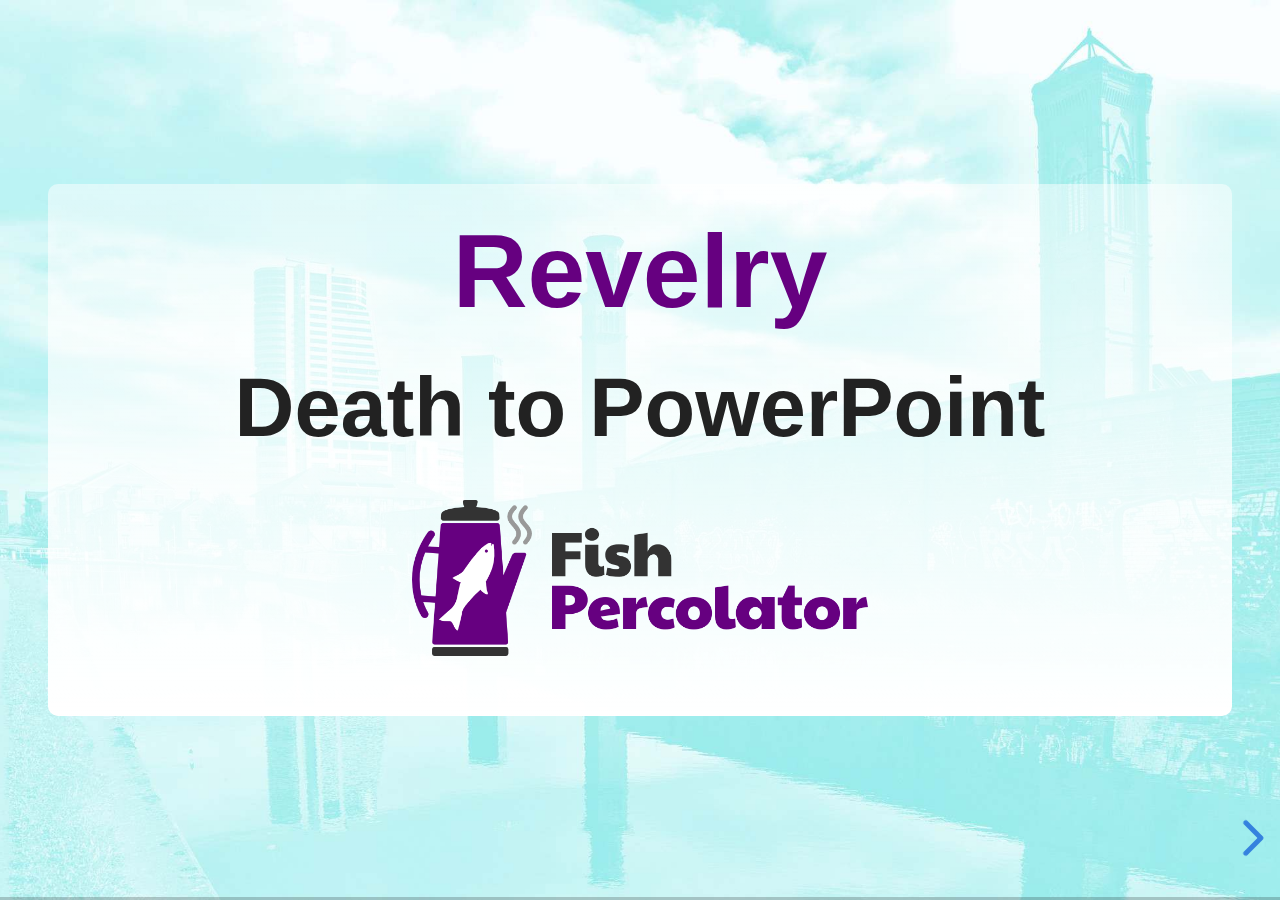
<file: index.html>
<!doctype html>
<html lang="en">
<head>
  <meta charset="utf-8">
  <title>Revelry</title>
  <meta name="description" content="Death to PowerPoint">
  <meta name="author" content="Rich Daley">

  <meta name="apple-mobile-web-app-capable" content="yes" />
  <meta name="apple-mobile-web-app-status-bar-style" content="black-translucent" />
  <meta name="viewport" content="width=device-width, initial-scale=1.0, maximum-scale=1.0, user-scalable=no, minimal-ui" />
  
  <link rel="stylesheet" href="css/reveal.css">
  <link rel="stylesheet" href="css/theme/white.css" id="theme">
  <link rel="stylesheet" href="css/custom.css">
  <!-- Include the appropriate print stylesheet -->
  <script>
    var link = document.createElement( 'link' );
    link.rel = 'stylesheet';
    link.type = 'text/css';
    link.href = window.location.search.match( /print-pdf/gi ) ? 'css/print/pdf.css' : 'css/print/paper.css';
    link.media = 'print';
    document.getElementsByTagName( 'head' )[0].appendChild( link );
  </script>

  <!--[if lt IE 9]>
  <script src="lib/js/html5shiv.js"></script>
  <![endif]-->


</head>
<body>
  <div class="reveal">
    <div class="slides">

<section><h1>Revelry</h1><h2 class="subtitle">Death to PowerPoint</h2><img class="logo" src="img/logo.png"></section><section><section><h2>I hate PowerPoint</h2><img class="featured" src="img/garbage.jpg"></section><section><h2>Reveal.js</h2><img class="screenshot" src="img/reveal.png"><aside class="notes">Even has speaker notes with now &amp; next.</aside></section><section><h2>But</h2><blockquote>“Unzip and replace the example contents in index.html with your own”</blockquote></section><section><h2>Revelry</h2><pre><code>$ <b>revelry new --pug my-awesome-presentation</b>
my-awesome-presentation/Revfile.json
my-awesome-presentation/slides.pug
my-awesome-presentation/.gitignore
my-awesome-presentation/custom/custom.scss
my-awesome-presentation/custom/header.html
my-awesome-presentation/custom/footer.html
$ <b>cd my-awesome-presentation</b>
$ <b>revelry build</b>
www/index.html
...</code></pre></section></section><section><section><h2>All just code</h2><p>Pug, includes</p><img class="screenshot" src="img/code.png"></section><section><h2>Theming</h2><p>It's CSS (and Sass)</p><img class="screenshot" src="img/sass.png"></section><section><h2>All web tech</h2><iframe width="560" height="315" src="https://www.youtube.com/embed/KxwcQ1dapw8" frameborder="0" allow="autoplay; encrypted-media" allowfullscreen></iframe>
</section></section><section><img class="logo" src="img/logo.png"><p><a href="https://github.com/fishpercolator/revelry">github:fishpercolator/revelry</a></p><code>npm install -g revelry</code><p>@fishpercolator</p><p>@pedantic_git</p></section>
    </div>
  </div>

  <script src="lib/js/head.min.js"></script>
  <script src="js/reveal.min.js"></script>
  
  <script>
    Reveal.initialize({ theme:"white",
    transition:"slide",
    controls:true,
    progress:true,
    history:true,
    center:true,
    dependencies:[ { src:"plugin/markdown/marked.js" },
      { src:"plugin/markdown/markdown.js" },
      { src:"plugin/notes/notes.js",
        async:true } ] });
  </script>
</body>
</html>
</file>
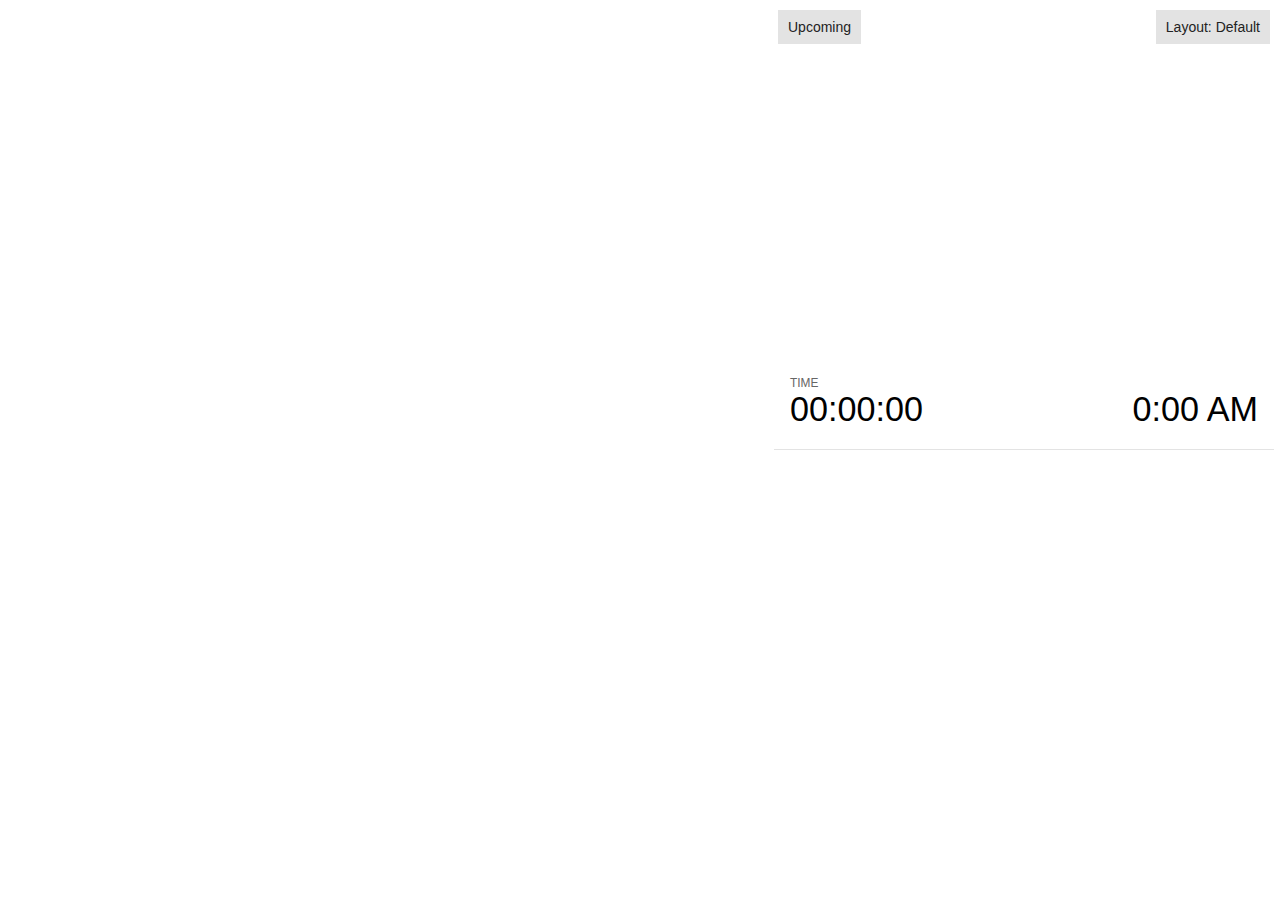
<file: plugin/notes/notes.html>
<!doctype html>
<html lang="en">
	<head>
		<meta charset="utf-8">

		<title>reveal.js - Slide Notes</title>

		<style>
			body {
				font-family: Helvetica;
				font-size: 18px;
			}

			#current-slide,
			#upcoming-slide,
			#speaker-controls {
				padding: 6px;
				box-sizing: border-box;
				-moz-box-sizing: border-box;
			}

			#current-slide iframe,
			#upcoming-slide iframe {
				width: 100%;
				height: 100%;
				border: 1px solid #ddd;
			}

			#current-slide .label,
			#upcoming-slide .label {
				position: absolute;
				top: 10px;
				left: 10px;
				z-index: 2;
			}

			.overlay-element {
				height: 34px;
				line-height: 34px;
				padding: 0 10px;
				text-shadow: none;
				background: rgba( 220, 220, 220, 0.8 );
				color: #222;
				font-size: 14px;
			}

			.overlay-element.interactive:hover {
				background: rgba( 220, 220, 220, 1 );
			}

			#current-slide {
				position: absolute;
				width: 60%;
				height: 100%;
				top: 0;
				left: 0;
				padding-right: 0;
			}

			#upcoming-slide {
				position: absolute;
				width: 40%;
				height: 40%;
				right: 0;
				top: 0;
			}

			/* Speaker controls */
			#speaker-controls {
				position: absolute;
				top: 40%;
				right: 0;
				width: 40%;
				height: 60%;
				overflow: auto;
				font-size: 18px;
			}

				.speaker-controls-time.hidden,
				.speaker-controls-notes.hidden {
					display: none;
				}

				.speaker-controls-time .label,
				.speaker-controls-pace .label,
				.speaker-controls-notes .label {
					text-transform: uppercase;
					font-weight: normal;
					font-size: 0.66em;
					color: #666;
					margin: 0;
				}

				.speaker-controls-time, .speaker-controls-pace {
					border-bottom: 1px solid rgba( 200, 200, 200, 0.5 );
					margin-bottom: 10px;
					padding: 10px 16px;
					padding-bottom: 20px;
					cursor: pointer;
				}

				.speaker-controls-time .reset-button {
					opacity: 0;
					float: right;
					color: #666;
					text-decoration: none;
				}
				.speaker-controls-time:hover .reset-button {
					opacity: 1;
				}

				.speaker-controls-time .timer,
				.speaker-controls-time .clock {
					width: 50%;
				}

				.speaker-controls-time .timer,
				.speaker-controls-time .clock,
				.speaker-controls-time .pacing .hours-value,
				.speaker-controls-time .pacing .minutes-value,
				.speaker-controls-time .pacing .seconds-value {
					font-size: 1.9em;
				}

				.speaker-controls-time .timer {
					float: left;
				}

				.speaker-controls-time .clock {
					float: right;
					text-align: right;
				}

				.speaker-controls-time span.mute {
					opacity: 0.3;
				}

				.speaker-controls-time .pacing-title {
					margin-top: 5px;
				}

				.speaker-controls-time .pacing.ahead {
					color: blue;
				}

				.speaker-controls-time .pacing.on-track {
					color: green;
				}

				.speaker-controls-time .pacing.behind {
					color: red;
				}

				.speaker-controls-notes {
					padding: 10px 16px;
				}

				.speaker-controls-notes .value {
					margin-top: 5px;
					line-height: 1.4;
					font-size: 1.2em;
				}

			/* Layout selector */
			#speaker-layout {
				position: absolute;
				top: 10px;
				right: 10px;
				color: #222;
				z-index: 10;
			}
				#speaker-layout select {
					position: absolute;
					width: 100%;
					height: 100%;
					top: 0;
					left: 0;
					border: 0;
					box-shadow: 0;
					cursor: pointer;
					opacity: 0;

					font-size: 1em;
					background-color: transparent;

					-moz-appearance: none;
					-webkit-appearance: none;
					-webkit-tap-highlight-color: rgba(0, 0, 0, 0);
				}

				#speaker-layout select:focus {
					outline: none;
					box-shadow: none;
				}

			.clear {
				clear: both;
			}

			/* Speaker layout: Wide */
			body[data-speaker-layout="wide"] #current-slide,
			body[data-speaker-layout="wide"] #upcoming-slide {
				width: 50%;
				height: 45%;
				padding: 6px;
			}

			body[data-speaker-layout="wide"] #current-slide {
				top: 0;
				left: 0;
			}

			body[data-speaker-layout="wide"] #upcoming-slide {
				top: 0;
				left: 50%;
			}

			body[data-speaker-layout="wide"] #speaker-controls {
				top: 45%;
				left: 0;
				width: 100%;
				height: 50%;
				font-size: 1.25em;
			}

			/* Speaker layout: Tall */
			body[data-speaker-layout="tall"] #current-slide,
			body[data-speaker-layout="tall"] #upcoming-slide {
				width: 45%;
				height: 50%;
				padding: 6px;
			}

			body[data-speaker-layout="tall"] #current-slide {
				top: 0;
				left: 0;
			}

			body[data-speaker-layout="tall"] #upcoming-slide {
				top: 50%;
				left: 0;
			}

			body[data-speaker-layout="tall"] #speaker-controls {
				padding-top: 40px;
				top: 0;
				left: 45%;
				width: 55%;
				height: 100%;
				font-size: 1.25em;
			}

			/* Speaker layout: Notes only */
			body[data-speaker-layout="notes-only"] #current-slide,
			body[data-speaker-layout="notes-only"] #upcoming-slide {
				display: none;
			}

			body[data-speaker-layout="notes-only"] #speaker-controls {
				padding-top: 40px;
				top: 0;
				left: 0;
				width: 100%;
				height: 100%;
				font-size: 1.25em;
			}

			@media screen and (max-width: 1080px) {
				body[data-speaker-layout="default"] #speaker-controls {
					font-size: 16px;
				}
			}

			@media screen and (max-width: 900px) {
				body[data-speaker-layout="default"] #speaker-controls {
					font-size: 14px;
				}
			}

			@media screen and (max-width: 800px) {
				body[data-speaker-layout="default"] #speaker-controls {
					font-size: 12px;
				}
			}

		</style>
	</head>

	<body>

		<div id="current-slide"></div>
		<div id="upcoming-slide"><span class="overlay-element label">Upcoming</span></div>
		<div id="speaker-controls">
			<div class="speaker-controls-time">
				<h4 class="label">Time <span class="reset-button">Click to Reset</span></h4>
				<div class="clock">
					<span class="clock-value">0:00 AM</span>
				</div>
				<div class="timer">
					<span class="hours-value">00</span><span class="minutes-value">:00</span><span class="seconds-value">:00</span>
				</div>
				<div class="clear"></div>

				<h4 class="label pacing-title" style="display: none">Pacing – Time to finish current slide</h4>
				<div class="pacing" style="display: none">
					<span class="hours-value">00</span><span class="minutes-value">:00</span><span class="seconds-value">:00</span>
				</div>
			</div>

			<div class="speaker-controls-notes hidden">
				<h4 class="label">Notes</h4>
				<div class="value"></div>
			</div>
		</div>
		<div id="speaker-layout" class="overlay-element interactive">
			<span class="speaker-layout-label"></span>
			<select class="speaker-layout-dropdown"></select>
		</div>

		<script src="../../plugin/markdown/marked.js"></script>
		<script>

			(function() {

				var notes,
					notesValue,
					currentState,
					currentSlide,
					upcomingSlide,
					layoutLabel,
					layoutDropdown,
					connected = false;

				var SPEAKER_LAYOUTS = {
					'default': 'Default',
					'wide': 'Wide',
					'tall': 'Tall',
					'notes-only': 'Notes only'
				};

				setupLayout();

				window.addEventListener( 'message', function( event ) {

					var data = JSON.parse( event.data );

					// The overview mode is only useful to the reveal.js instance
					// where navigation occurs so we don't sync it
					if( data.state ) delete data.state.overview;

					// Messages sent by the notes plugin inside of the main window
					if( data && data.namespace === 'reveal-notes' ) {
						if( data.type === 'connect' ) {
							handleConnectMessage( data );
						}
						else if( data.type === 'state' ) {
							handleStateMessage( data );
						}
					}
					// Messages sent by the reveal.js inside of the current slide preview
					else if( data && data.namespace === 'reveal' ) {
						if( /ready/.test( data.eventName ) ) {
							// Send a message back to notify that the handshake is complete
							window.opener.postMessage( JSON.stringify({ namespace: 'reveal-notes', type: 'connected'} ), '*' );
						}
						else if( /slidechanged|fragmentshown|fragmenthidden|paused|resumed/.test( data.eventName ) && currentState !== JSON.stringify( data.state ) ) {

							window.opener.postMessage( JSON.stringify({ method: 'setState', args: [ data.state ]} ), '*' );

						}
					}

				} );

				/**
				 * Called when the main window is trying to establish a
				 * connection.
				 */
				function handleConnectMessage( data ) {

					if( connected === false ) {
						connected = true;

						setupIframes( data );
						setupKeyboard();
						setupNotes();
						setupTimer();
					}

				}

				/**
				 * Called when the main window sends an updated state.
				 */
				function handleStateMessage( data ) {

					// Store the most recently set state to avoid circular loops
					// applying the same state
					currentState = JSON.stringify( data.state );

					// No need for updating the notes in case of fragment changes
					if ( data.notes ) {
						notes.classList.remove( 'hidden' );
						notesValue.style.whiteSpace = data.whitespace;
						if( data.markdown ) {
							notesValue.innerHTML = marked( data.notes );
						}
						else {
							notesValue.innerHTML = data.notes;
						}
					}
					else {
						notes.classList.add( 'hidden' );
					}

					// Update the note slides
					currentSlide.contentWindow.postMessage( JSON.stringify({ method: 'setState', args: [ data.state ] }), '*' );
					upcomingSlide.contentWindow.postMessage( JSON.stringify({ method: 'setState', args: [ data.state ] }), '*' );
					upcomingSlide.contentWindow.postMessage( JSON.stringify({ method: 'next' }), '*' );

				}

				// Limit to max one state update per X ms
				handleStateMessage = debounce( handleStateMessage, 200 );

				/**
				 * Forward keyboard events to the current slide window.
				 * This enables keyboard events to work even if focus
				 * isn't set on the current slide iframe.
				 */
				function setupKeyboard() {

					document.addEventListener( 'keydown', function( event ) {
						currentSlide.contentWindow.postMessage( JSON.stringify({ method: 'triggerKey', args: [ event.keyCode ] }), '*' );
					} );

				}

				/**
				 * Creates the preview iframes.
				 */
				function setupIframes( data ) {

					var params = [
						'receiver',
						'progress=false',
						'history=false',
						'transition=none',
						'autoSlide=0',
						'backgroundTransition=none'
					].join( '&' );

					var urlSeparator = /\?/.test(data.url) ? '&' : '?';
					var hash = '#/' + data.state.indexh + '/' + data.state.indexv;
					var currentURL = data.url + urlSeparator + params + '&postMessageEvents=true' + hash;
					var upcomingURL = data.url + urlSeparator + params + '&controls=false' + hash;

					currentSlide = document.createElement( 'iframe' );
					currentSlide.setAttribute( 'width', 1280 );
					currentSlide.setAttribute( 'height', 1024 );
					currentSlide.setAttribute( 'src', currentURL );
					document.querySelector( '#current-slide' ).appendChild( currentSlide );

					upcomingSlide = document.createElement( 'iframe' );
					upcomingSlide.setAttribute( 'width', 640 );
					upcomingSlide.setAttribute( 'height', 512 );
					upcomingSlide.setAttribute( 'src', upcomingURL );
					document.querySelector( '#upcoming-slide' ).appendChild( upcomingSlide );

				}

				/**
				 * Setup the notes UI.
				 */
				function setupNotes() {

					notes = document.querySelector( '.speaker-controls-notes' );
					notesValue = document.querySelector( '.speaker-controls-notes .value' );

				}

				function getTimings() {

					var slides = Reveal.getSlides();
					var defaultTiming = Reveal.getConfig().defaultTiming;
					if (defaultTiming == null) {
						return null;
					}
					var timings = [];
					for ( var i in slides ) {
						var slide = slides[i];
						var timing = defaultTiming;
						if( slide.hasAttribute( 'data-timing' )) {
							var t = slide.getAttribute( 'data-timing' );
							timing = parseInt(t);
							if( isNaN(timing) ) {
								console.warn("Could not parse timing '" + t + "' of slide " + i + "; using default of " + defaultTiming);
								timing = defaultTiming;
							}
						}
						timings.push(timing);
					}
					return timings;

				}

				/**
				 * Return the number of seconds allocated for presenting
				 * all slides up to and including this one.
				 */
				function getTimeAllocated(timings) {

					var slides = Reveal.getSlides();
					var allocated = 0;
					var currentSlide = Reveal.getSlidePastCount();
					for (var i in slides.slice(0, currentSlide + 1)) {
						allocated += timings[i];
					}
					return allocated;

				}

				/**
				 * Create the timer and clock and start updating them
				 * at an interval.
				 */
				function setupTimer() {

					var start = new Date(),
					timeEl = document.querySelector( '.speaker-controls-time' ),
					clockEl = timeEl.querySelector( '.clock-value' ),
					hoursEl = timeEl.querySelector( '.hours-value' ),
					minutesEl = timeEl.querySelector( '.minutes-value' ),
					secondsEl = timeEl.querySelector( '.seconds-value' ),
					pacingTitleEl = timeEl.querySelector( '.pacing-title' ),
					pacingEl = timeEl.querySelector( '.pacing' ),
					pacingHoursEl = pacingEl.querySelector( '.hours-value' ),
					pacingMinutesEl = pacingEl.querySelector( '.minutes-value' ),
					pacingSecondsEl = pacingEl.querySelector( '.seconds-value' );

					var timings = getTimings();
					if (timings !== null) {
						pacingTitleEl.style.removeProperty('display');
						pacingEl.style.removeProperty('display');
					}

					function _displayTime( hrEl, minEl, secEl, time) {

						var sign = Math.sign(time) == -1 ? "-" : "";
						time = Math.abs(Math.round(time / 1000));
						var seconds = time % 60;
						var minutes = Math.floor( time / 60 ) % 60 ;
						var hours = Math.floor( time / ( 60 * 60 )) ;
						hrEl.innerHTML = sign + zeroPadInteger( hours );
						if (hours == 0) {
							hrEl.classList.add( 'mute' );
						}
						else {
							hrEl.classList.remove( 'mute' );
						}
						minEl.innerHTML = ':' + zeroPadInteger( minutes );
						if (hours == 0 && minutes == 0) {
							minEl.classList.add( 'mute' );
						}
						else {
							minEl.classList.remove( 'mute' );
						}
						secEl.innerHTML = ':' + zeroPadInteger( seconds );
					}

					function _updateTimer() {

						var diff, hours, minutes, seconds,
						now = new Date();

						diff = now.getTime() - start.getTime();

						clockEl.innerHTML = now.toLocaleTimeString( 'en-US', { hour12: true, hour: '2-digit', minute:'2-digit' } );
						_displayTime( hoursEl, minutesEl, secondsEl, diff );
						if (timings !== null) {
							_updatePacing(diff);
						}

					}

					function _updatePacing(diff) {

						var slideEndTiming = getTimeAllocated(timings) * 1000;
						var currentSlide = Reveal.getSlidePastCount();
						var currentSlideTiming = timings[currentSlide] * 1000;
						var timeLeftCurrentSlide = slideEndTiming - diff;
						if (timeLeftCurrentSlide < 0) {
							pacingEl.className = 'pacing behind';
						}
						else if (timeLeftCurrentSlide < currentSlideTiming) {
							pacingEl.className = 'pacing on-track';
						}
						else {
							pacingEl.className = 'pacing ahead';
						}
						_displayTime( pacingHoursEl, pacingMinutesEl, pacingSecondsEl, timeLeftCurrentSlide );

					}

					// Update once directly
					_updateTimer();

					// Then update every second
					setInterval( _updateTimer, 1000 );

					function _resetTimer() {

						if (timings == null) {
							start = new Date();
						}
						else {
							// Reset timer to beginning of current slide
							var slideEndTiming = getTimeAllocated(timings) * 1000;
							var currentSlide = Reveal.getSlidePastCount();
							var currentSlideTiming = timings[currentSlide] * 1000;
							var previousSlidesTiming = slideEndTiming - currentSlideTiming;
							var now = new Date();
							start = new Date(now.getTime() - previousSlidesTiming);
						}
						_updateTimer();

					}

					timeEl.addEventListener( 'click', function() {
						_resetTimer();
						return false;
					} );

				}

				/**
				 * Sets up the speaker view layout and layout selector.
				 */
				function setupLayout() {

					layoutDropdown = document.querySelector( '.speaker-layout-dropdown' );
					layoutLabel = document.querySelector( '.speaker-layout-label' );

					// Render the list of available layouts
					for( var id in SPEAKER_LAYOUTS ) {
						var option = document.createElement( 'option' );
						option.setAttribute( 'value', id );
						option.textContent = SPEAKER_LAYOUTS[ id ];
						layoutDropdown.appendChild( option );
					}

					// Monitor the dropdown for changes
					layoutDropdown.addEventListener( 'change', function( event ) {

						setLayout( layoutDropdown.value );

					}, false );

					// Restore any currently persisted layout
					setLayout( getLayout() );

				}

				/**
				 * Sets a new speaker view layout. The layout is persisted
				 * in local storage.
				 */
				function setLayout( value ) {

					var title = SPEAKER_LAYOUTS[ value ];

					layoutLabel.innerHTML = 'Layout' + ( title ? ( ': ' + title ) : '' );
					layoutDropdown.value = value;

					document.body.setAttribute( 'data-speaker-layout', value );

					// Persist locally
					if( supportsLocalStorage() ) {
						window.localStorage.setItem( 'reveal-speaker-layout', value );
					}

				}

				/**
				 * Returns the ID of the most recently set speaker layout
				 * or our default layout if none has been set.
				 */
				function getLayout() {

					if( supportsLocalStorage() ) {
						var layout = window.localStorage.getItem( 'reveal-speaker-layout' );
						if( layout ) {
							return layout;
						}
					}

					// Default to the first record in the layouts hash
					for( var id in SPEAKER_LAYOUTS ) {
						return id;
					}

				}

				function supportsLocalStorage() {

					try {
						localStorage.setItem('test', 'test');
						localStorage.removeItem('test');
						return true;
					}
					catch( e ) {
						return false;
					}

				}

				function zeroPadInteger( num ) {

					var str = '00' + parseInt( num );
					return str.substring( str.length - 2 );

				}

				/**
				 * Limits the frequency at which a function can be called.
				 */
				function debounce( fn, ms ) {

					var lastTime = 0,
						timeout;

					return function() {

						var args = arguments;
						var context = this;

						clearTimeout( timeout );

						var timeSinceLastCall = Date.now() - lastTime;
						if( timeSinceLastCall > ms ) {
							fn.apply( context, args );
							lastTime = Date.now();
						}
						else {
							timeout = setTimeout( function() {
								fn.apply( context, args );
								lastTime = Date.now();
							}, ms - timeSinceLastCall );
						}

					}

				}

			})();

		</script>
	</body>
</html>
</file>
<file: css/theme/white.css>
/**
 * White theme for reveal.js. This is the opposite of the 'black' theme.
 *
 * By Hakim El Hattab, http://hakim.se
 */
@import url(../../lib/font/source-sans-pro/source-sans-pro.css);
section.has-dark-background, section.has-dark-background h1, section.has-dark-background h2, section.has-dark-background h3, section.has-dark-background h4, section.has-dark-background h5, section.has-dark-background h6 {
  color: #fff; }

/*********************************************
 * GLOBAL STYLES
 *********************************************/
body {
  background: #fff;
  background-color: #fff; }

.reveal {
  font-family: "Source Sans Pro", Helvetica, sans-serif;
  font-size: 42px;
  font-weight: normal;
  color: #222; }

::selection {
  color: #fff;
  background: #98bdef;
  text-shadow: none; }

::-moz-selection {
  color: #fff;
  background: #98bdef;
  text-shadow: none; }

.reveal .slides > section,
.reveal .slides > section > section {
  line-height: 1.3;
  font-weight: inherit; }

/*********************************************
 * HEADERS
 *********************************************/
.reveal h1,
.reveal h2,
.reveal h3,
.reveal h4,
.reveal h5,
.reveal h6 {
  margin: 0 0 20px 0;
  color: #222;
  font-family: "Source Sans Pro", Helvetica, sans-serif;
  font-weight: 600;
  line-height: 1.2;
  letter-spacing: normal;
  text-transform: uppercase;
  text-shadow: none;
  word-wrap: break-word; }

.reveal h1 {
  font-size: 2.5em; }

.reveal h2 {
  font-size: 1.6em; }

.reveal h3 {
  font-size: 1.3em; }

.reveal h4 {
  font-size: 1em; }

.reveal h1 {
  text-shadow: none; }

/*********************************************
 * OTHER
 *********************************************/
.reveal p {
  margin: 20px 0;
  line-height: 1.3; }

/* Ensure certain elements are never larger than the slide itself */
.reveal img,
.reveal video,
.reveal iframe {
  max-width: 95%;
  max-height: 95%; }

.reveal strong,
.reveal b {
  font-weight: bold; }

.reveal em {
  font-style: italic; }

.reveal ol,
.reveal dl,
.reveal ul {
  display: inline-block;
  text-align: left;
  margin: 0 0 0 1em; }

.reveal ol {
  list-style-type: decimal; }

.reveal ul {
  list-style-type: disc; }

.reveal ul ul {
  list-style-type: square; }

.reveal ul ul ul {
  list-style-type: circle; }

.reveal ul ul,
.reveal ul ol,
.reveal ol ol,
.reveal ol ul {
  display: block;
  margin-left: 40px; }

.reveal dt {
  font-weight: bold; }

.reveal dd {
  margin-left: 40px; }

.reveal blockquote {
  display: block;
  position: relative;
  width: 70%;
  margin: 20px auto;
  padding: 5px;
  font-style: italic;
  background: rgba(255, 255, 255, 0.05);
  box-shadow: 0px 0px 2px rgba(0, 0, 0, 0.2); }

.reveal blockquote p:first-child,
.reveal blockquote p:last-child {
  display: inline-block; }

.reveal q {
  font-style: italic; }

.reveal pre {
  display: block;
  position: relative;
  width: 90%;
  margin: 20px auto;
  text-align: left;
  font-size: 0.55em;
  font-family: monospace;
  line-height: 1.2em;
  word-wrap: break-word;
  box-shadow: 0px 0px 6px rgba(0, 0, 0, 0.3); }

.reveal code {
  font-family: monospace;
  text-transform: none; }

.reveal pre code {
  display: block;
  padding: 5px;
  overflow: auto;
  max-height: 400px;
  word-wrap: normal; }

.reveal table {
  margin: auto;
  border-collapse: collapse;
  border-spacing: 0; }

.reveal table th {
  font-weight: bold; }

.reveal table th,
.reveal table td {
  text-align: left;
  padding: 0.2em 0.5em 0.2em 0.5em;
  border-bottom: 1px solid; }

.reveal table th[align="center"],
.reveal table td[align="center"] {
  text-align: center; }

.reveal table th[align="right"],
.reveal table td[align="right"] {
  text-align: right; }

.reveal table tbody tr:last-child th,
.reveal table tbody tr:last-child td {
  border-bottom: none; }

.reveal sup {
  vertical-align: super; }

.reveal sub {
  vertical-align: sub; }

.reveal small {
  display: inline-block;
  font-size: 0.6em;
  line-height: 1.2em;
  vertical-align: top; }

.reveal small * {
  vertical-align: top; }

/*********************************************
 * LINKS
 *********************************************/
.reveal a {
  color: #2a76dd;
  text-decoration: none;
  -webkit-transition: color .15s ease;
  -moz-transition: color .15s ease;
  transition: color .15s ease; }

.reveal a:hover {
  color: #6ca0e8;
  text-shadow: none;
  border: none; }

.reveal .roll span:after {
  color: #fff;
  background: #1a53a1; }

/*********************************************
 * IMAGES
 *********************************************/
.reveal section img {
  margin: 15px 0px;
  background: rgba(255, 255, 255, 0.12);
  border: 4px solid #222;
  box-shadow: 0 0 10px rgba(0, 0, 0, 0.15); }

.reveal section img.plain {
  border: 0;
  box-shadow: none; }

.reveal a img {
  -webkit-transition: all .15s linear;
  -moz-transition: all .15s linear;
  transition: all .15s linear; }

.reveal a:hover img {
  background: rgba(255, 255, 255, 0.2);
  border-color: #2a76dd;
  box-shadow: 0 0 20px rgba(0, 0, 0, 0.55); }

/*********************************************
 * NAVIGATION CONTROLS
 *********************************************/
.reveal .controls {
  color: #2a76dd; }

/*********************************************
 * PROGRESS BAR
 *********************************************/
.reveal .progress {
  background: rgba(0, 0, 0, 0.2);
  color: #2a76dd; }

.reveal .progress span {
  -webkit-transition: width 800ms cubic-bezier(0.26, 0.86, 0.44, 0.985);
  -moz-transition: width 800ms cubic-bezier(0.26, 0.86, 0.44, 0.985);
  transition: width 800ms cubic-bezier(0.26, 0.86, 0.44, 0.985); }
</file>
<file: css/custom.css>
.reveal {
  font-family: Oxygen, sans-serif; }
  .reveal .slide-background {
    background: url("../img/bg.jpg") no-repeat center center fixed;
    background-size: cover; }
  .reveal section.present {
    background: linear-gradient(180deg, rgba(255, 255, 255, 0.5), #ffffff);
    border-radius: 0.5rem; }
  .reveal img.featured {
    height: 500px; }
    .reveal img.featured.less {
      height: 400px; }
  .reveal img.borderless, .reveal img.logo, .reveal img.screenshot, .reveal h2 img {
    border: none;
    background: none;
    box-shadow: none; }
  .reveal img.logo {
    max-height: 3em; }
  .reveal img.screenshot {
    max-height: 400px; }
  .reveal h1, .reveal h2, .reveal h3 {
    font-family: Oxygen, sans-serif;
    color: #660080;
    text-transform: none; }
  .reveal h1 {
    font-size: 2em; }
  .reveal h2.subtitle {
    color: currentColor; }
  .reveal h2 img {
    max-height: 1em; }
  .reveal code b {
    color: #660080; }
</file>
